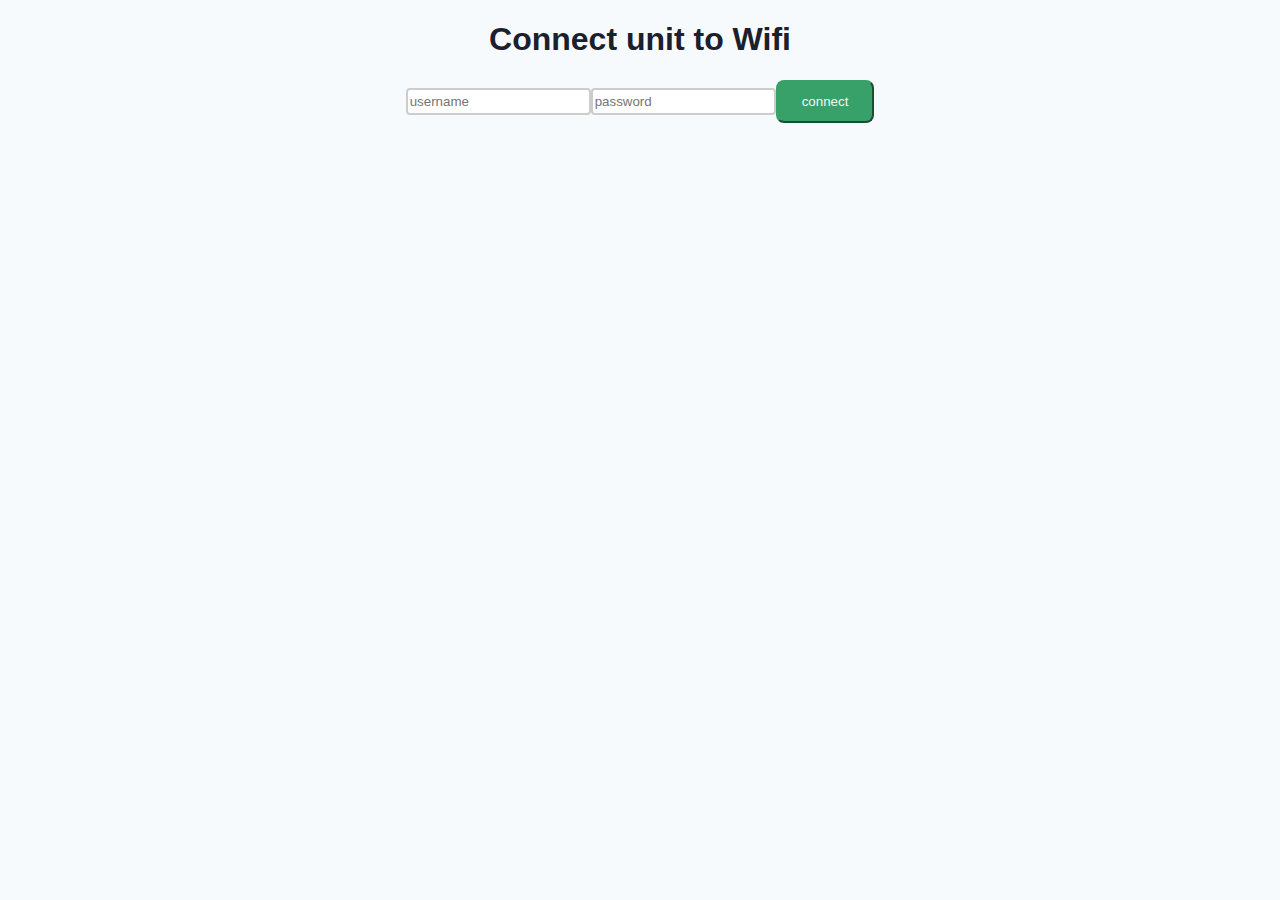
<file: TK_water_imbedded/data/index.html>
<!DOCTYPE html>
<html lang="en">
<head>
    <meta charset="UTF-8">
    <meta name="viewport" content="width=device-width, initial-scale=1.0">
    <link rel="stylesheet" type="text/css" href="style.css">
    <title>Document</title>
</head>
<body>
    <h1>Connect unit to Wifi</h1>
    <div>
        <input id="user" type="text" name="username" placeholder="username"><br>
        <input id="psw" type="text" name="password" placeholder="password"><br>
        <button onclick="sendMessage()">connect</button>
    </div>

    <script>
        async function sendMessage() 
        {
            var user = document.getElementById("user").value;
            var psw = document.getElementById("psw").value;
        
            const response = await fetch
            (
                "/connect",
                {
                    method: "POST",
                    headers: 
                    {
                        "Content-Type": "application/json"
                    },
                    body: (user + "\n" + psw)
                }
                
            )
            .catch(error => console.error(error));
        }
    </script>
</body>
</html>
</file>
<file: TK_water_imbedded/data/style.css>
body {
  font-family: "Roboto", sans-serif;
  background-color: #f7fafc;
  color: #1a202c;
}

h1 {
  text-align: center;
}

div {
  display: flex;
  justify-content: center;
}

button {
  background-color: #38a169;
  border-color: #38a169;
  color: #F5F5F5;
  padding: 0.75rem 1.5rem;
  border-radius: 0.5rem;
}

button:hover {
  background-color: #2b7b50;
}

button:focus {
  outline: none;
  box-shadow: 0 0 0 3px rgba(56, 161, 105, 0.5);
}

input {
  box-sizing: border-box;
  size: 80;
  border: 2px solid #ccc;
  border-radius: 4px;
  margin: 8px 0;
}
</file>
